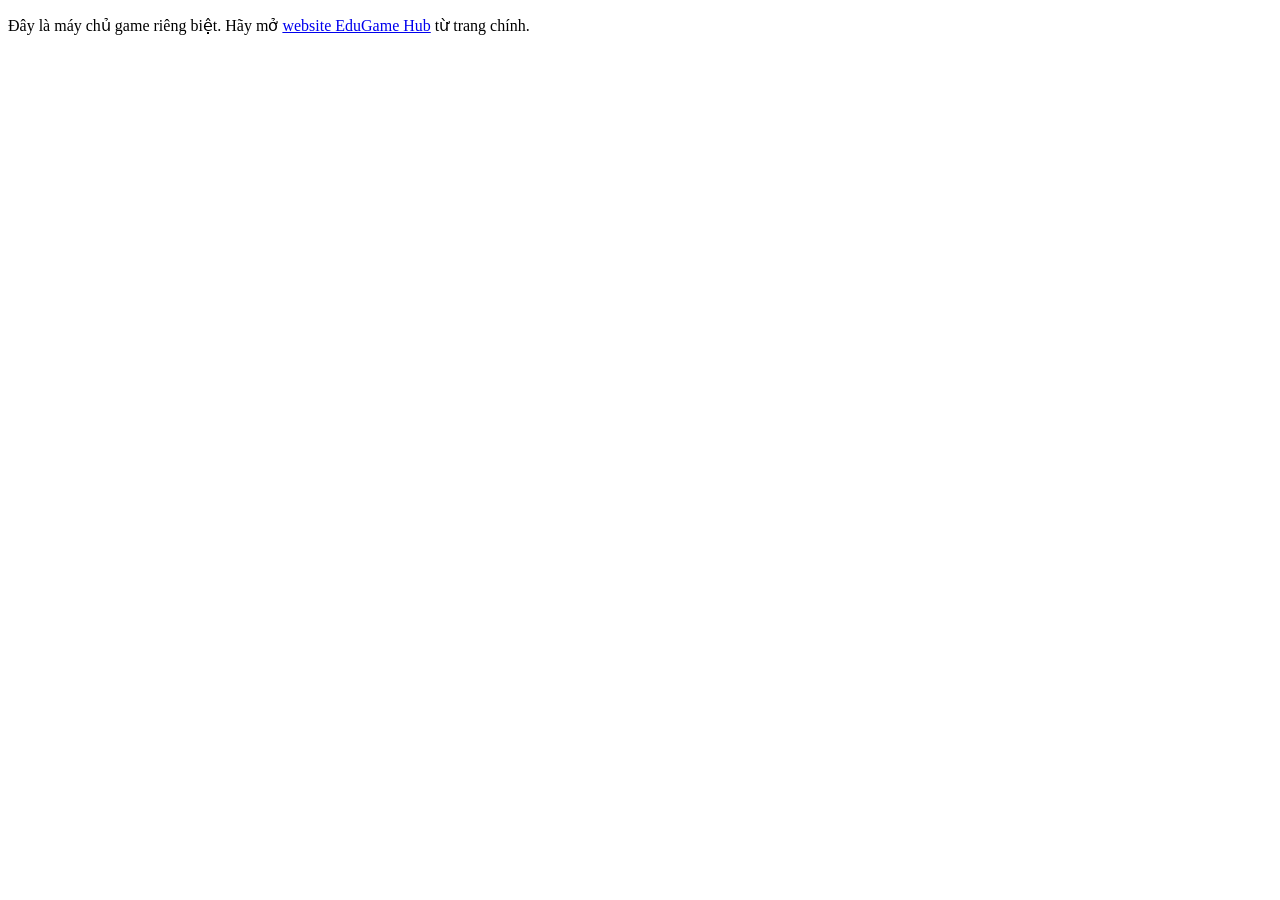
<file: game-host/index.html>
<!doctype html><html lang="vi"><head><meta charset="utf-8"><meta name="viewport" content="width=device-width,initial-scale=1"><title>EduGame Hub Games</title></head><body><p>Đây là máy chủ game riêng biệt. Hãy mở <a href="https://firebase.google.com">website EduGame Hub</a> từ trang chính.</p></body></html>
</file>
